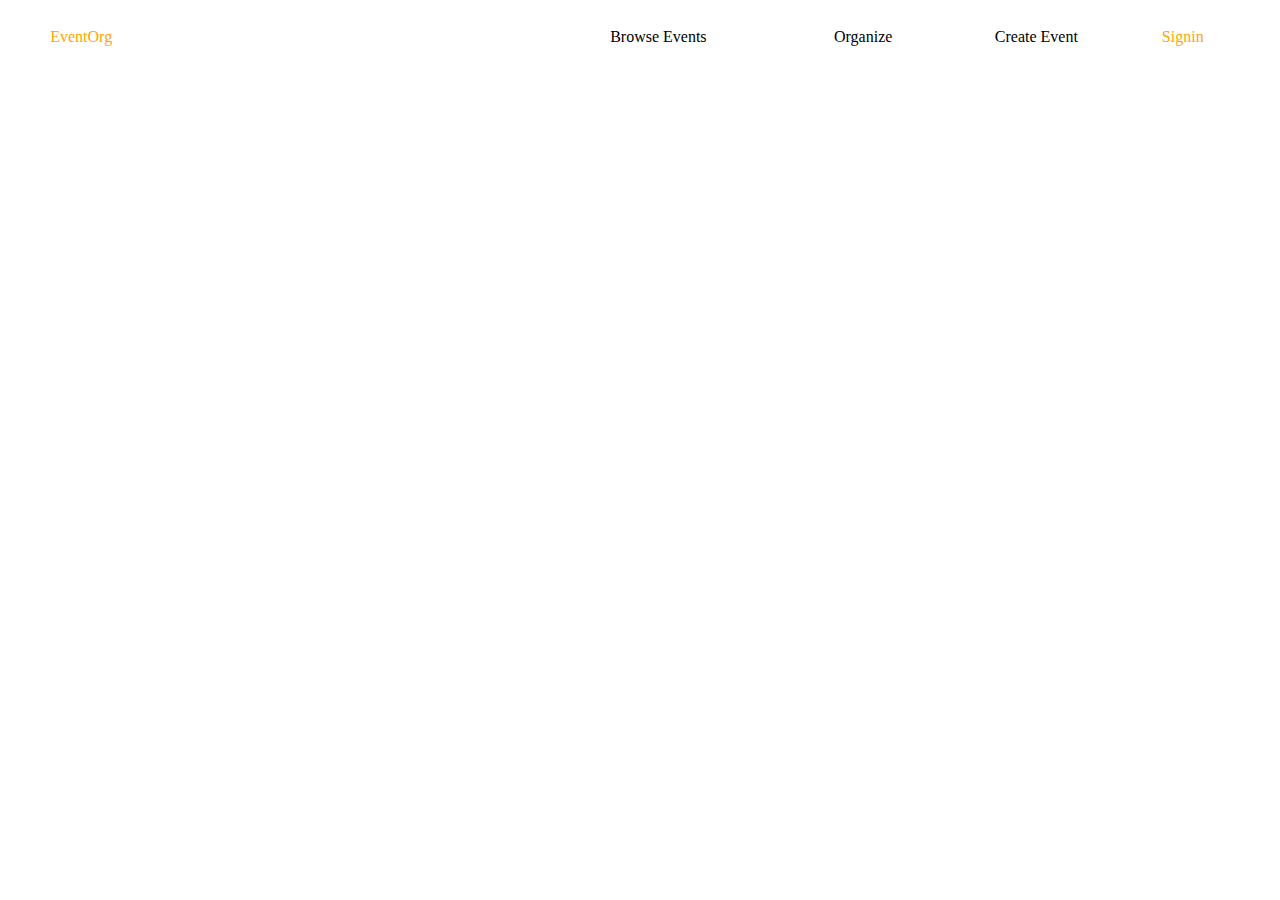
<file: header.html>
<!doctype html>
<Head>
    <meta name="viewport" content="width=device-width; initialscale=1.0"/>
    <meta name="author" content="Gurmeet Singh"/>
    <meta name="description" content="register for seminars"/>
    <meta charset="UTF-8"/>
    <link rel="stylesheet" type="text/css" href="header.css"/>
</Head>

<body>
    <div class="Logo">EventOrg</div>
    <div class="Blank"></div>
    <div class="Events">Browse Events</div>
    <div class="dropdown-organize" style="width: 200px; ">
        <button class="dropbtn-organize"  style="width: 200px; background-color: white;">Organize
        
        </button>
        <div class="dropdown-content-organize"  style="width: 200px;">
          <a href="#">Link 1</a>
          <a href="#">Link 2</a>
          <a href="#">Link 3</a>
        </div>
    </div> 
    <div class="Createevent">Create Event</div>
<!--    sign vaala code thale notepad ch ahin   -->
    
    <div class="mySign">Signin</div>
    
    
   
<!--
    par main organize vaale block da size thoda vadda rakhna chanda haan
    haje sign in vaala vi div bohot vaddas show ho reha hain ohnu vi thik kr
    shabash
    sign in da ki krna?
    ohthe hi div paani hain end ch
pehle comment paan da shortcut dass
    ok wait
-->
  
</body>
</file>
<file: header.css>
.Logo{
    
    font-family:fantasy; 
    float: left;
    text-align: center;
    font-size: 16px;
    width:10%;
    color: orange;
    padding-top: 20px;
    padding-bottom: 20px;
    padding-left: 10px;
    padding-right: 10px;
    border: 2px;
    border-color: black;
/*    background-color: green;*/
    
    
}

.Blank{
    
    width:30%;
    border: 2px;
    border-color: black;
    float:left;
    padding-top: 39px;
    padding-bottom: 20px;
    padding-left: 10px;
    padding-right: 10px;
    border: 2px;
/*    background-color: red;*/
    
    
    
}
 .Events{
    font-family: fantasy; 
    float: left;
    text-align: center;
    font-size: 16px;
    width:15%;
    color: black;
    padding-top: 20px;
    padding-bottom: 20px;
    padding-left: 10px;
    padding-right: 10px;
    border: 2px;
/*     background-color: yellow;*/
}


.dropdown-organize {
    float: left;
    overflow: hidden;
    width:30%;
/*   padding-left: 20px;*/
    
    
}

.dropdown-organize .dropbtn-organize {
    font-size: 16px;    
    color: black;
    font-family:fantasy; 
    margin: 0;
/*    width:30%;*/
    padding-top: 20px;
    padding-bottom: 20px;
    padding-left: 10px; 
    padding-right: 10px;
    border: 2px;
/*    background-color: magenta;*/
}

.dropdown-organize:hover{
    background-color: white;
}

.dropdown-content-organize {
    display: none;
    position: absolute;
    background-color: #f9f9f9;
    min-width: 160px;
    box-shadow: 0px 8px 16px 0px rgba(0,0,0,0.2);
    z-index: 1;
}

.dropdown-content-organize a {
    float: none;
    color: black;
    padding: 12px 16px;
    text-decoration: none;
    display: block;
    text-align: left;
}

.dropdown-content-organize a:hover {
    background-color: #ddd;
}

.dropdown-organize:hover .dropdown-content-organize {
    display: block;
}



.Createevent{
    font-family:fantasy; 
    float: left;
    text-align: center;
    font-size: 16px;
    width:10%;
    color: black;
    padding-top: 20px;
    padding-bottom: 20px;
    padding-left: 10px;
    padding-right: 10px;
    border: 2px;
/*    background-color: yellow;*/
}

.mySign{
    font-family:fantasy; 
    float: left;
    text-align: center;
    font-size: 16px;
    width:10%;
    color: orange;
    padding-top: 20px;
    padding-bottom: 20px;
    padding-left: 10px;
    padding-right: 10px;
    border: 2px;        
    border-color: black;
    
/*    background-color: blue;*/
    
}
</file>
